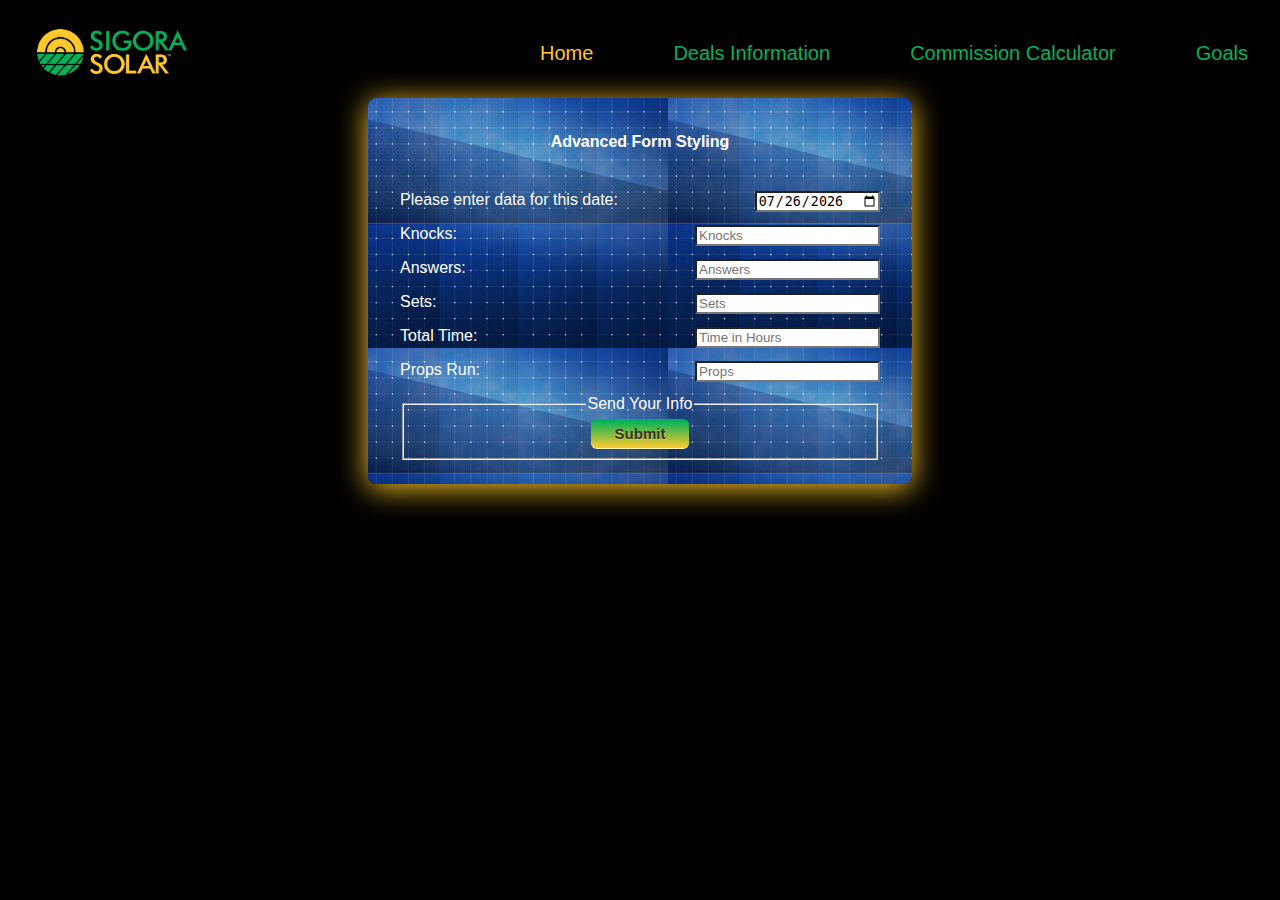
<file: index.html>
<!DOCTYPE html>
<html lang="en">
<head>
    <meta charset="UTF-8">
    <meta http-equiv="X-UA-Compatible" content="IE=edge">
    <meta name="viewport" content="width=device-width, initial-scale=1.0">
    <title>Sigora Statistics</title>
    <link rel="stylesheet" href="styles.css" >
    <link rel="stylesheet" href="./styles/deals.css" >
</head>

  <header class="header">
    <nav class="navbar">
        <a href="#" class="nav-logo"><img src="./images/sigoraLogo.png" alt="logo" class="logo"></a>
        <ul class="nav-menu">
            <li class="nav-item">
                <a href="index.html" class="nav-link active">Home</a>
            </li>
            <li class="nav-item">
                <a href="./deals/deals.html" class="nav-link">Deals Information</a>
            </li>
            <li class="nav-item">
                <a href="#" class="nav-link">Commission Calculator</a>
            </li>
            <li class="nav-item">
                <a href="./goals/goals.html" class="nav-link">Goals</a>
            </li>
        </ul>
        <div class="hamburger">
            <span class="bar"></span>
            <span class="bar"></span>
            <span class="bar"></span>
        </div>
    </nav>
</header>

<body>

    <div class="container">
        <form class="main-form">
            <h1>Advanced Form Styling</h1>
            <p>
                <label for="required-input">Please enter data for this date:</label>
                <input id="today" type="date">
            </p>
            <p>
                <label for="optional-input">Knocks: </label>
                <input type="text" id="numKnocks" placeholder="Knocks">
            </p>
            <p>
                <label for="optional-input">Answers: </label>
                <input type="text" id="numAnswers" placeholder="Answers">
            </p>
            <p>
                <label for="optional-input">Sets: </label>
                <input type="text" id="numSets" placeholder="Sets">
            </p>
            <p>
                <label for="optional-input">Total Time: </label>
                <input type="text" id="numHours" placeholder="Time in Hours">
            </p>
            <p>
                <label for="optional-input">Props Run: </label>
                <input type="text" id="numProps" placeholder="Props">
            </p>
            
            <fieldset>
                <legend>Send Your Info</legend>
                <!-- <a href="./data/data.html" class="dataButton" value="">View Data</a> -->
                <a href="./data/data.html" onclick="divideNumbers()" class="submitButton">Submit</a>
            </fieldset>
        </form>
    </div>
    <script src="./js/home.js"></script>
</body>
</html>
</file>
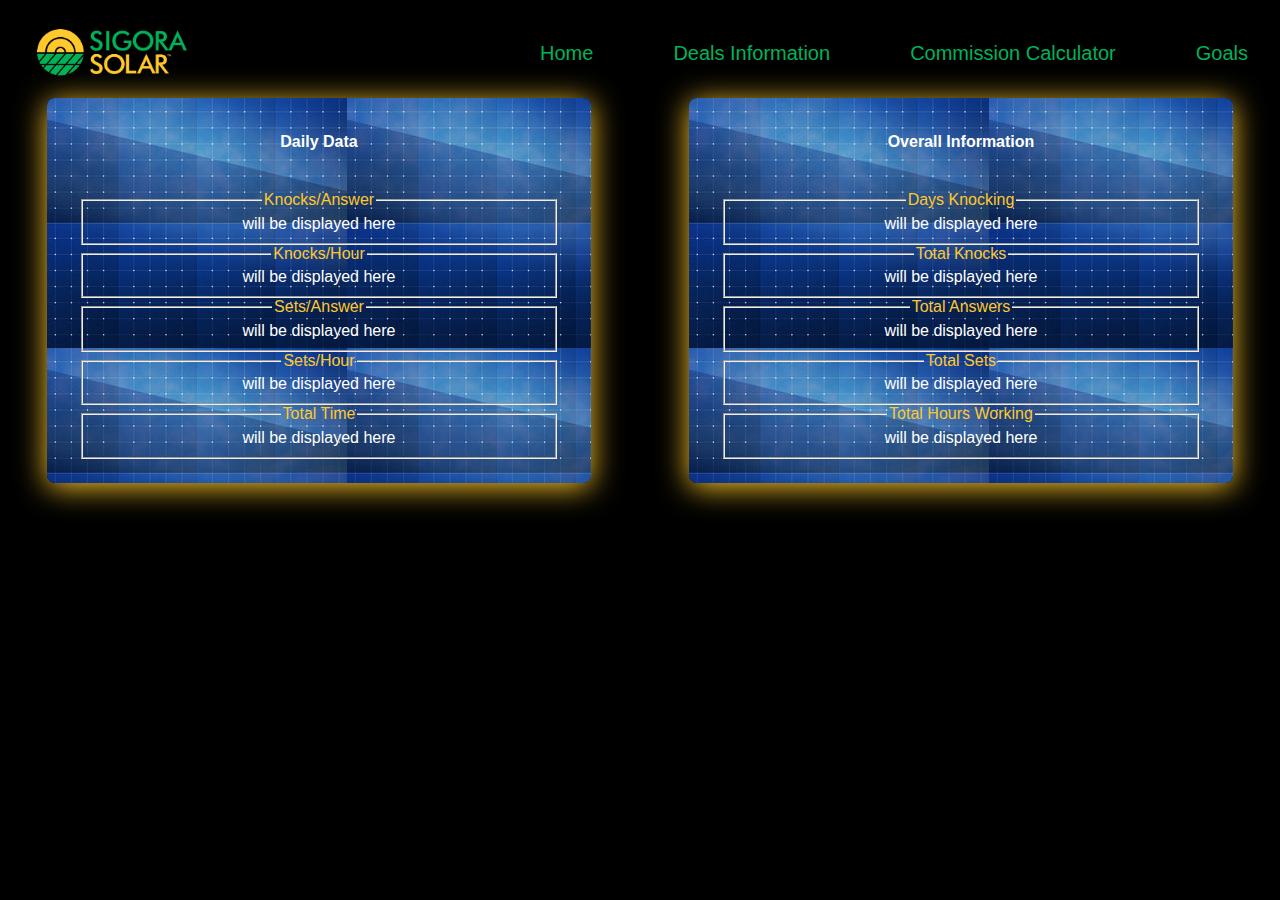
<file: data.html>
<!DOCTYPE html>
<html lang="en">
<head>
    <meta charset="UTF-8">
    <meta http-equiv="X-UA-Compatible" content="IE=edge">
    <meta name="viewport" content="width=device-width, initial-scale=1.0">
    <title>Personal Data</title>
    <link rel="stylesheet" href="styles.css" >
</head>

<header class="header">
    <nav class="navbar">
        <a href="#" class="nav-logo"><img src="sigoraLogo.png" alt="logo" class="logo"></a>
        <ul class="nav-menu">
            <li class="nav-item">
                <a href="../SigoraSpecifics/index.html" class="nav-link">Home</a>
            </li>
            <li class="nav-item">
                <a href="../SigoraSpecifics/deals.html" class="nav-link">Deals Information</a>
            </li>
            <li class="nav-item">
                <a href="#" class="nav-link">Commission Calculator</a>
            </li>
            <li class="nav-item">
                <a href="../SigoraSpecifics/goals.html" class="nav-link">Goals</a>
            </li>
        </ul>
        <div class="hamburger">
            <span class="bar"></span>
            <span class="bar"></span>
            <span class="bar"></span>
        </div>
    </nav>
</header>

<body>
      <div class="flex-container">

        <div class="flex-child">
            <form class="main-form">
                <h1>Daily Data</h1>
                <fieldset>
                    <legend>Knocks/Answer</legend>
                    <div class="knocksAnswers">will be displayed here</div>
                </fieldset>
                <fieldset>
                    <legend>Knocks/Hour</legend>
                    <div class="knocksHour">will be displayed here</div>
                </fieldset>
                <fieldset>
                    <legend>Sets/Answer</legend>
                    <div class="setsAnswers">will be displayed here</div>
                </fieldset>
                <fieldset>
                    <legend>Sets/Hour</legend>
                    <div class="setsHours">will be displayed here</div>
                </fieldset>
                <fieldset>
                    <legend>Total Time</legend>
                    <div class="totalHoursTime">will be displayed here</div>
                </fieldset>
            </form>
        </div>
        
        <div class="flex-child">
            <form class="main-form">
                <h1>Overall Information</h1>
                <fieldset>
                    <legend>Days Knocking</legend>
                    <div class="knocksAnswers">will be displayed here</div>
                </fieldset>
                <fieldset>
                    <legend>Total Knocks</legend>
                    <div class="knocksHour">will be displayed here</div>
                </fieldset>
                <fieldset>
                    <legend>Total Answers</legend>
                    <div class="setsAnswers">will be displayed here</div>
                </fieldset>
                <fieldset>
                    <legend>Total Sets</legend>
                    <div class="setsHours">will be displayed here</div>
                </fieldset>
                <fieldset>
                    <legend>Total Hours Working</legend>
                    <div class="totalHoursTime">will be displayed here</div>
                </fieldset>
            </form>
        </div>
        
      </div>

    <script src="home.js"></script>
</body>
</html>
</file>
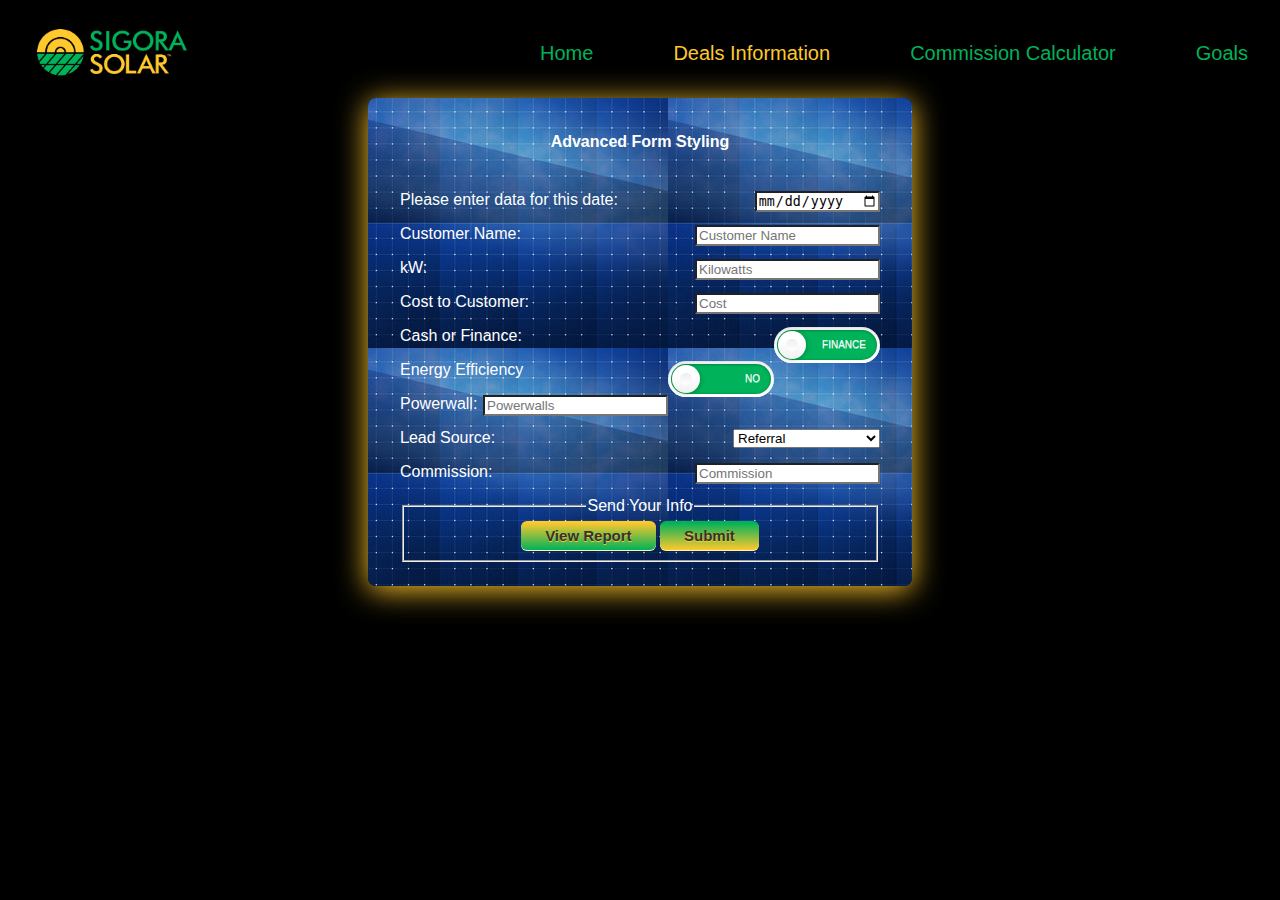
<file: deals.html>
<!DOCTYPE html>
<html lang="en">
<head>
    <meta charset="UTF-8">
    <meta http-equiv="X-UA-Compatible" content="IE=edge">
    <meta name="viewport" content="width=device-width, initial-scale=1.0">
    <title>Sigora Statistics</title>
    <link rel="stylesheet" href="styles.css" >
    <link rel="stylesheet" href="deals.css" >
</head>

  <header class="header">
    <nav class="navbar">
        <a href="#" class="nav-logo"><img src="sigoraLogo.png" alt="logo" class="logo"></a>
        <ul class="nav-menu">
            <li class="nav-item">
                <a href="../SigoraSpecifics/index.html" class="nav-link">Home</a>
            </li>
            <li class="nav-item">
                <a href="../SigoraSpecifics/deals.html" class="nav-link active">Deals Information</a>
            </li>
            <li class="nav-item">
                <a href="#" class="nav-link">Commission Calculator</a>
            </li>
            <li class="nav-item">
                <a href="../SigoraSpecifics/goals.html" class="nav-link">Goals</a>
            </li>
        </ul>
        <div class="hamburger">
            <span class="bar"></span>
            <span class="bar"></span>
            <span class="bar"></span>
        </div>
    </nav>
</header>

<body>

    <div class="container">
        <form class="main-form">
            <h1>Advanced Form Styling</h1>
            <p>
                <label for="required-input">Please enter data for this date:</label>
                <input id="today" type="date">
            </p>
            <p>
                <label for="optional-input">Customer Name: </label>
                <input type="text" id="optional-input" placeholder="Customer Name">
            </p>
            <p>
                <label for="optional-input">kW: </label>
                <input type="number" id="optional-input" placeholder="Kilowatts">
            </p>
            <p>
                <label for="optional-input">Cost to Customer: </label>
                <input type="number" id="optional-input" placeholder="Cost">
            </p>
            <p>
                Cash or Finance: <label class="switch">
                    <input class="switch-input" type="checkbox" />
                    <span class="switch-label" data-on="Cash" data-off="Finance" ></span> 
                    <span class="switch-handle"></span> 
                </label>
            </p>
            <p>
                Energy Efficiency <label class="switch">
                    <input class="switch-input" type="checkbox" />
                    <span class="switch-label" data-on="Yes" data-off="No" ></span> 
                    <span class="switch-handle"></span> 
                </label>
            </p>
            <p>
                <label for="optional-input">Powerwall: </label>
                <input type="number" id="optional-input" placeholder="Powerwalls">
            </p>
            <p> <!-- Lead Source dropdown of 5 options -->
                <label for="optional-input">Lead Source: </label>
                <select class="classic">
                    <option>Door Knock</option>
                    <option selected>Referral</option>
                    <option>Social Media</option>
                    <option>Inside</option>
                    <option>Self</option>
                  </select>
                
            </p>
            <p>
                <label for="optional-input">Commission: </label>
                <input type="number" id="optional-input" placeholder="Commission">
            </p>

            <fieldset>
                <legend>Send Your Info</legend>
                <a href="#" class="dataButton">View Report</a>
                <a href="#" class="submitButton">Submit</a>
                
            </fieldset>
        </form>
    </div>
    <script src="home.js"></script>
</body>
</html>
</file>
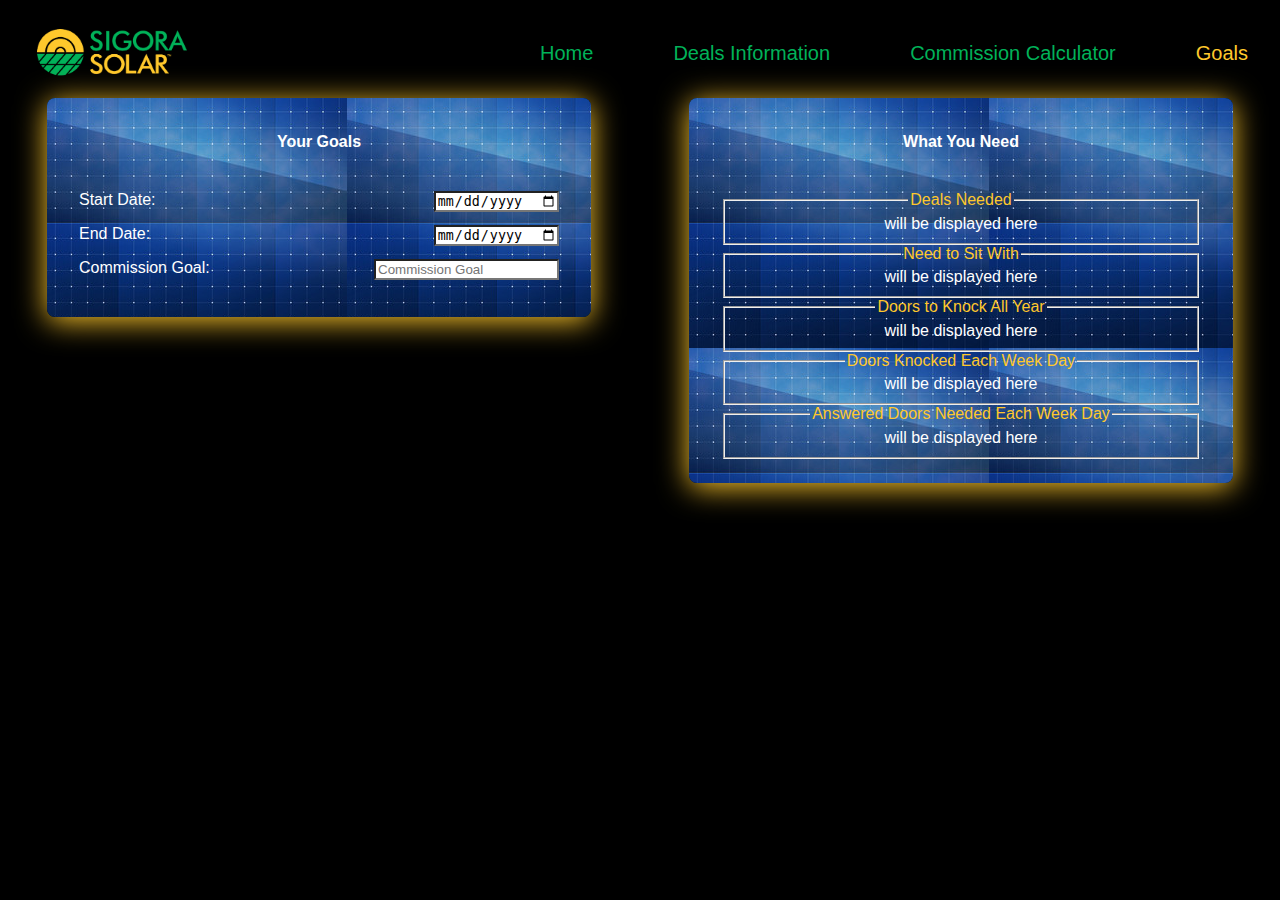
<file: goals.html>
<!DOCTYPE html>
<html lang="en">
<head>
    <meta charset="UTF-8">
    <meta http-equiv="X-UA-Compatible" content="IE=edge">
    <meta name="viewport" content="width=device-width, initial-scale=1.0">
    <title>Personal Data</title>
    <link rel="stylesheet" href="styles.css" >
</head>

<header class="header">
    <nav class="navbar">
        <a href="#" class="nav-logo"><img src="sigoraLogo.png" alt="logo" class="logo"></a>
        <ul class="nav-menu">
            <li class="nav-item">
                <a href="../SigoraSpecifics/index.html" class="nav-link">Home</a>
            </li>
            <li class="nav-item">
                <a href="../SigoraSpecifics/deals.html" class="nav-link">Deals Information</a>
            </li>
            <li class="nav-item">
                <a href="#" class="nav-link">Commission Calculator</a>
            </li>
            <li class="nav-item">
                <a href="../SigoraSpecifics/goals.html" class="nav-link active">Goals</a>
            </li>
        </ul>
        <div class="hamburger">
            <span class="bar"></span>
            <span class="bar"></span>
            <span class="bar"></span>
        </div>
    </nav>
</header>

<body>
      <div class="flex-container">

        <div class="flex-child">
            <form class="main-form">
                <h1>Your Goals</h1>
                <p>
                    <label for="required-input">Start Date:</label>
                    <input id="today" type="date">
                </p>
                <p>
                    <label for="required-input">End Date:</label>
                    <input id="today" type="date">
                </p>
                <p>
                    <label for="optional-input">Commission Goal: </label>
                    <input type="text" id="optional-input" placeholder="Commission Goal">
                </p>                
            </form>
        </div>
        
        <div class="flex-child">
            <form class="main-form">
                <h1>What You Need</h1>
                <fieldset>
                    <legend>Deals Needed</legend>
                    <!-- neededDeals = Goal/(avg commission) -->
                    <div class="knocksAnswers"> will be displayed here</div>
                </fieldset>
                <fieldset>
                    <legend>Need to Sit With</legend>
                    <!-- sitsNeeded = neededDeals/closing % -->
                    <div class="knocksHour">will be displayed here</div>
                </fieldset>
                <fieldset>
                    <legend>Doors to Knock All Year</legend>
                    <!-- doorsToKnockYear = (sitsNeeded * sets/sit)*(answers/set * knocks/answer) -->
                    <div class="setsAnswers">will be displayed here</div>
                </fieldset>
                <fieldset>
                    <legend>Doors Knocked Each Week Day</legend>
                    <!-- doorsToKnockDay = doorsToKnockYear/(365 * 5/7) -->
                    <div class="setsHours">will be displayed here</div>
                </fieldset>
                <fieldset>
                    <!-- answeredDoorsPerDay = (door-knock goal - doors knocked so far)/(# of remaining days*5/7) in the year) -->
                    <legend>Answered Doors Needed Each Week Day</legend>
                    <div class="setsHours">will be displayed here</div>
                </fieldset>
            </form>
        </div>
        
      </div>

    <script src="home.js"></script>
</body>
</html>
</file>
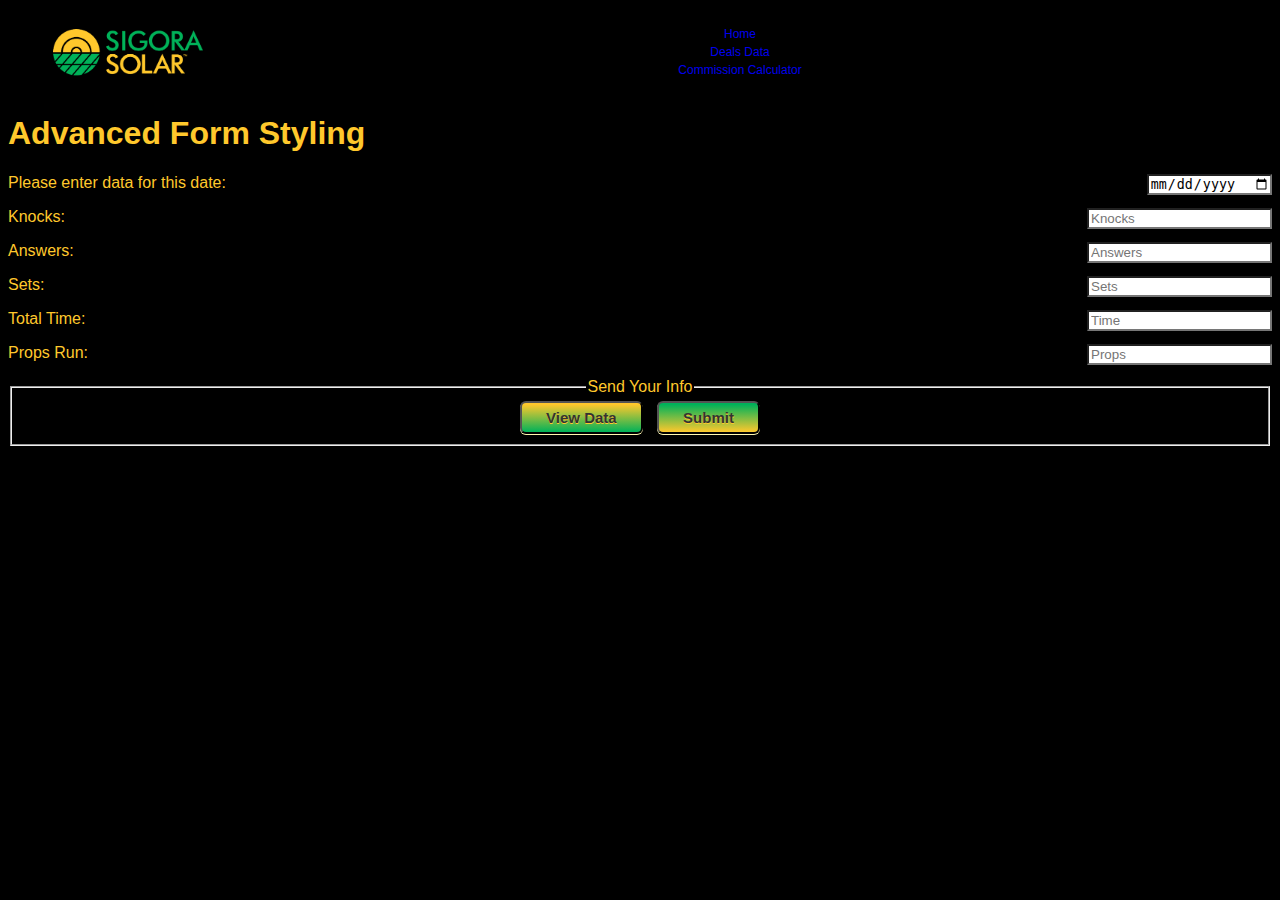
<file: home.html>
<!DOCTYPE html>
<html lang="en">
<head>
    <meta charset="UTF-8">
    <meta http-equiv="X-UA-Compatible" content="IE=edge">
    <meta name="viewport" content="width=device-width, initial-scale=1.0">
    <title>Sigora Statistics</title>
    <link rel="stylesheet" href="styles.css" >
</head>

<header>
    <!-- <button id="side-menu-toggle">Menu</button> -->
    <div class="nav_container">
      <nav class="main-header_nav">
        <ul>
            <a href="#"><img src="sigoraLogo.png" alt="logo" class="logo"></a>
            <li><a href="#">Home</a></li>
            <li><a href="#">Deals Data</a></li>
            <li><a href="#">Commission Calculator</a></li>
        </ul>
      </nav>
    </div>
  </header>

<body>

    <div class="container">
        <form>
            <h1>Advanced Form Styling</h1>
            <p>
                <label for="required-input">Please enter data for this date:</label>
                <input type="date" onload="getDate()" class="form-control" id="date" name="date">
            </p>
            <p>
                <label for="optional-input">Knocks: </label>
                <input type="text" id="optional-input" placeholder="Knocks">
            </p>
            <p>
                <label for="optional-input">Answers: </label>
                <input type="text" id="optional-input" placeholder="Answers">
            </p>
            <p>
                <label for="optional-input">Sets: </label>
                <input type="text" id="optional-input" placeholder="Sets">
            </p>
            <p>
                <label for="optional-input">Total Time: </label>
                <input type="text" id="optional-input" placeholder="Time">
            </p>
            <p>
                <label for="optional-input">Props Run: </label>
                <input type="text" id="optional-input" placeholder="Props">
            </p>

            <fieldset>
                <legend>Send Your Info</legend>
                <button class="dataButton">View Data</button>
                <button class="submitButton">Submit</button>

                
            </fieldset>
        </form>
    </div>
    <script src="home.js"></script>
</body>
</html>
</file>
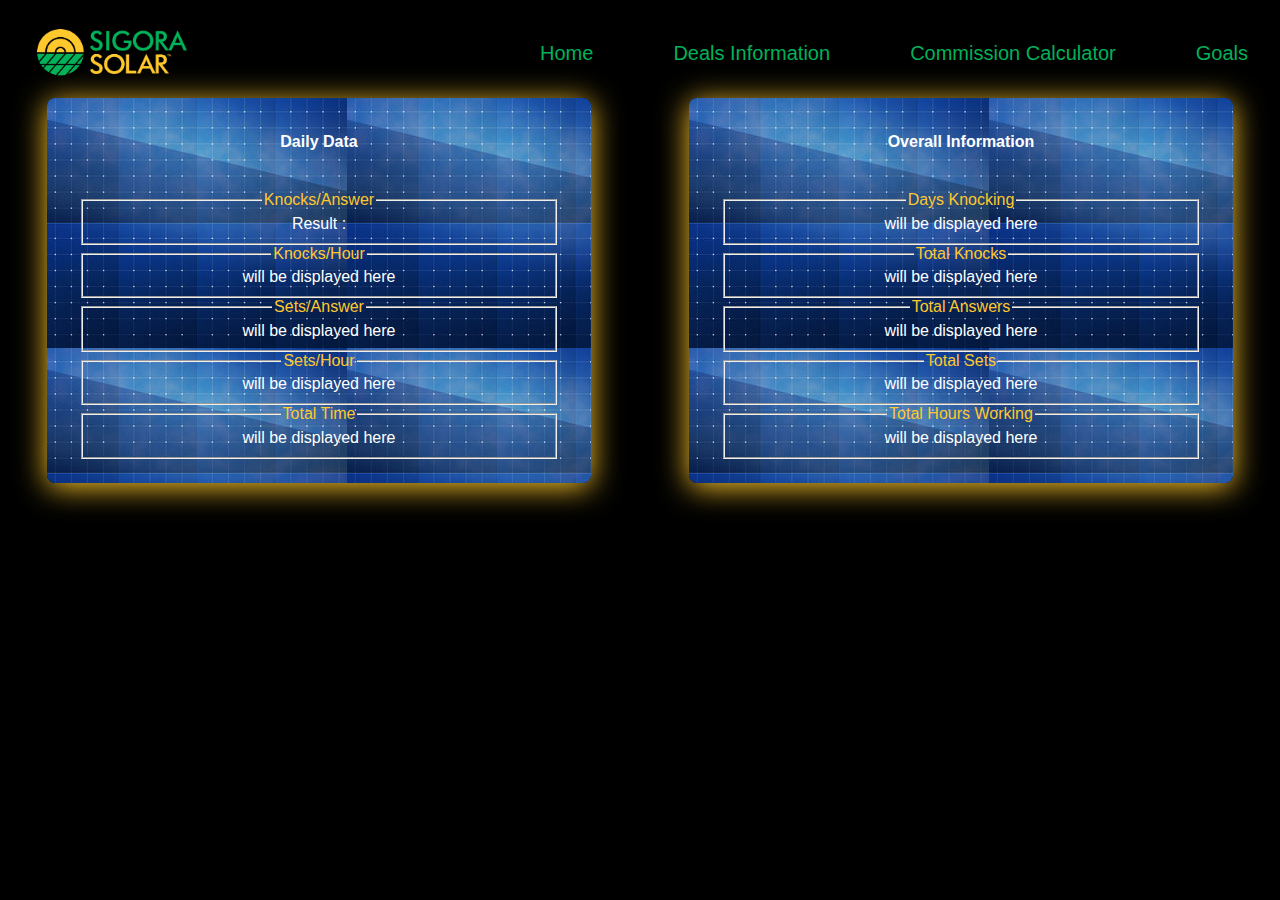
<file: data/data.html>
<!DOCTYPE html>
<html lang="en">
<head>
    <meta charset="UTF-8">
    <meta http-equiv="X-UA-Compatible" content="IE=edge">
    <meta name="viewport" content="width=device-width, initial-scale=1.0">
    <title>Personal Data</title>
    <link rel="stylesheet" href="../styles.css" >
    <link rel="stylesheet" href="../styles/deals.css" >
</head>

<header class="header">
    <nav class="navbar">
        <a href="#" class="nav-logo"><img src="../images/sigoraLogo.png" alt="logo" class="logo"></a>
        <ul class="nav-menu">
            <li class="nav-item">
                <a href="../index.html" class="nav-link">Home</a>
            </li>
            <li class="nav-item">
                <a href="../deals/deals.html" class="nav-link">Deals Information</a>
            </li>
            <li class="nav-item">
                <a href="#" class="nav-link">Commission Calculator</a>
            </li>
            <li class="nav-item">
                <a href="../goals/goals.html" class="nav-link">Goals</a>
            </li>
        </ul>
        <div class="hamburger">
            <span class="bar"></span>
            <span class="bar"></span>
            <span class="bar"></span>
        </div>
    </nav>
</header>

<body>
      <div class="flex-container">

        <div class="flex-child">
            <form class="main-form">
                <h1>Daily Data</h1>
                <fieldset>
                    <legend>Knocks/Answer</legend>
                    <!-- <div class="knocksAnswers" id="knocksAnswers"> -->
                    <div class="knocksAnswers">
                        Result : <span id="knocksPerAnswers"></span>
                    </div>
                </fieldset>
                <fieldset>
                    <legend>Knocks/Hour</legend>
                    <div class="knocksHour">will be displayed here</div>
                </fieldset>
                <fieldset>
                    <legend>Sets/Answer</legend>
                    <div class="setsAnswers">will be displayed here</div>
                </fieldset>
                <fieldset>
                    <legend>Sets/Hour</legend>
                    <div class="setsHours">will be displayed here</div>
                </fieldset>
                <fieldset>
                    <legend>Total Time</legend>
                    <div class="totalHoursTime">will be displayed here</div>
                </fieldset>
            </form>
        </div>
        
        <div class="flex-child">
            <form class="main-form">
                <h1>Overall Information</h1>
                <fieldset>
                    <legend>Days Knocking</legend>
                    <div class="daysKnocking">will be displayed here</div>
                </fieldset>
                <fieldset>
                    <legend>Total Knocks</legend>
                    <div class="totalHours">will be displayed here</div>
                </fieldset>
                <fieldset>
                    <legend>Total Answers</legend>
                    <div class="totalAnswers">will be displayed here</div>
                </fieldset>
                <fieldset>
                    <legend>Total Sets</legend>
                    <div class="totalSets">will be displayed here</div>
                </fieldset>
                <fieldset>
                    <legend>Total Hours Working</legend>
                    <div class="totalHoursTime">will be displayed here</div>
                </fieldset>
            </form>
        </div>
        
      </div>

    <script src="../js/home.js"></script>
</body>
</html>
</file>
<file: styles.css>
body{
    background-color: rgb(0, 0, 0);
    color: #ffc82c;
	justify-content: center;
	align-items: center;
	flex-direction: column;
	font-family: Avenir Next, sans-serif;
}

/* Navigation Bar */

.logo{
    float: left;
    padding: 5px;
    max-width: 150px;
    max-height: 50px;
} 

/* Other Styling */

header{
    font-family: Raleway, sans-serif;
    overflow: hidden;
    text-align: center;
    margin: auto;
    color: white;
    width: 100%;
}

    header::after{
    content: '';
    display:table;
    clear:both;
}

.main-form {
    max-width:  30rem;
    margin: 0 auto;
    padding: 1.5rem 2rem;
    border-radius: 8px;
    box-shadow: 0 4px 30px #ffc82c;
    color: white;
    background: url('../images/solarPanel.jpeg');
}

.main-form h1 {
    margin-bottom: 1.5rem;
    padding-bottom: 1rem;
    border-bottom: 1px solid var(--gray-lighter);
    font-size: var(--font-size-3);
    text-align: center;
}

input {
    background-repeat: no-repeat;
    background-position: right 1rem center;
    background-size: 0.75rem;
    float: right;
}

fieldset{
    text-align: center;
}

/* Button styling */

button{
    margin-right: 5px;
    margin-left: 5px;
    align-items: center;
   
}

/* Experimenting Buttons */
.submitButton {
	box-shadow: 0px 1px 0px 0px #fff6af; /*yellow*/
	background:linear-gradient(to bottom, #00b259 5%, #ffc82c 100%); /* green to yellow */
	background-color:#00b259; /*green*/
	border-radius:6px;
	/* border:1px solid #ffc82c; */
	display:inline-block;
	cursor:pointer;
	color:#333333;
	font-family:Arial;
	font-size:15px;
	font-weight:bold;
	padding:6px 24px;
	text-decoration:none;
	text-shadow:0px 1px 0px #ffc82c;
}
.submitButton:hover {
	background:linear-gradient(to bottom, #ffc82c 5%, #00b259 100%);
	background-color:#ffc82c;
}
.submitButton:active, .dataButton:active {
	position:relative;
	top:1px;
}

.dataButton {
	box-shadow: 0px 1px 0px 0px #fff6af;
	background:linear-gradient(to bottom, #ffc82c 5%, #00b259 100%);
	background-color:#ffc82c;
	border-radius:6px;
	/* border:1px solid #ffc82c; yellow */
	display:inline-block;
	cursor:pointer;
	color:#333333;
	font-family:Arial;
	font-size:15px;
	font-weight:bold;
	padding:6px 24px;
	text-decoration:none;
	text-shadow:0px 1px 0px #ffc82c; /*yellow*/
}
.dataButton:hover {
	background:linear-gradient(to bottom, #00b259 5%, #ffc82c 100%); /* green to yellow */
	background-color:#00b259; /*green*/
} 


/* Mobile Nav Attempt */

li {
    
    list-style: none;
}

a {
    font-size: 12px;
    text-decoration: none;
}

.navbar {
    display: flex;
    justify-content: space-between;
    align-items: center;
    padding: 1rem 1.5rem;
}

.hamburger {
    display: none;
}

.bar {
    display: block;
    width: 25px;
    height: 3px;
    margin: 5px auto;
    -webkit-transition: all 0.3s ease-in-out;
    transition: all 0.3s ease-in-out;
    background-color: #00b259;
}

.nav-menu {
    display: flex;
    justify-content: space-between;
    align-items: center;
}

.nav-item {
    margin-left: 5rem;
}

.nav-link{
    font-size: 20px;
    font-family: Avenir Next, sans-serif;
    font-weight: 400;
    color: #00b259; /* Correct sigora green color */
}

.active{
    color: #ffc82c; /* Correct sigora yellow color */
}

.nav-link:hover{
    color: #ffc82c; /* Correct sigora yellow color */
    text-shadow: 2px 2px 2px #ffc82c;
}

.nav-logo {
    font-size: 2.1rem;
    font-weight: 500;
}

@media only screen and (max-width: 768px) {
    .nav-menu {
        position: fixed;
        left: -100%;
        top: 5rem;
        flex-direction: column;
        background-color: rgb(0, 0, 0);
        width: -120%;
        border-radius: 10px;
        text-align: center;
        transition: 0.3s;
        box-shadow:
            0 10px 27px rgba(0, 0, 0, 0.05);
        color: white;
        padding: 20px;
    }

    .nav-menu.active {
        left: 0;
    }

    .nav-item {
        margin: 2.5rem 0;
    }

    .hamburger {
        display: block;
        cursor: pointer;
    }

    /* // Inside the Media Query. */

    .hamburger.active .bar:nth-child(2) {
        opacity: 0;
    }

    .hamburger.active .bar:nth-child(1) {
        transform: translateY(8px) rotate(45deg);
    }

    .hamburger.active .bar:nth-child(3) {
        transform: translateY(-8px) rotate(-45deg);
    }

}

/* Side by Side divs */
.flex-container {
    display: flex;
}

.flex-child {
    flex: 1;
}  

.flex-child:first-child {
    margin-right: 20px;
} 

.flex-child fieldset legend {
    color: #ffc82c;
}
</file>
<file: styles/deals.css>
.switch {
	position: relative;
	display: block;
	/* vertical-align: top; */
	width: 100px;
	height: 30px;
	padding: 3px;
	/* margin: 0 10px 10px 0; */
	background: linear-gradient(to bottom, #eeeeee, #FFFFFF 25px);
	background-image: -webkit-linear-gradient(top, #eeeeee, #FFFFFF 25px);
	border-radius: 18px;
	box-shadow: inset 0 -1px white, inset 0 1px 1px rgba(0, 0, 0, 0.05);
	cursor: pointer;
	box-sizing:content-box;
    float: right;
}
.switch-input {
	position: absolute;
	top: 0;
	left: 0;
	opacity: 0;
	box-sizing:content-box;
}
.switch-label {
	position: relative;
	display: block;
	height: inherit;
	font-size: 10px;
	text-transform: uppercase;
	background: #eceeef;
	border-radius: inherit;
	box-shadow: inset 0 1px 2px rgba(0, 0, 0, 0.12), inset 0 0 2px rgba(0, 0, 0, 0.15);
	box-sizing:content-box;
}
.switch-label:before, .switch-label:after {
	position: absolute;
	top: 50%;
	margin-top: -.5em;
	line-height: 1;
	-webkit-transition: inherit;
	-moz-transition: inherit;
	-o-transition: inherit;
	transition: inherit;
	box-sizing:content-box;
}
.switch-label:before {
	content: attr(data-off);
	right: 11px;
	color: #ffffff;
	text-shadow: 0 1px rgba(255, 255, 255, 0.5);
}
.switch-label:after {
	content: attr(data-on);
	left: 11px;
	color: #000000;
	text-shadow: 0 1px rgba(0, 0, 0, 0.2);
	opacity: 0;
}
.switch-input ~ .switch-label {
	background: #00b259;
    color: rgb(0, 0, 0);
	box-shadow: inset 0 1px 2px rgba(0, 0, 0, 0.15), inset 0 0 3px rgba(0, 0, 0, 0.2);
}
.switch-input:checked ~ .switch-label {
	background: #ffc82c;
	box-shadow: inset 0 1px 2px rgba(0, 0, 0, 0.15), inset 0 0 3px rgba(0, 0, 0, 0.2);
}
.switch-input:checked ~ .switch-label:before {
	opacity: 0;
}
.switch-input:checked ~ .switch-label:after {
	opacity: 1;
}
.switch-handle {
	position: absolute;
	top: 4px;
	left: 4px;
	width: 28px;
	height: 28px;
	background: linear-gradient(to bottom, #FFFFFF 40%, #f0f0f0);
	background-image: -webkit-linear-gradient(top, #FFFFFF 40%, #f0f0f0);
	border-radius: 100%;
	box-shadow: 1px 1px 5px rgba(0, 0, 0, 0.2);
}
.switch-handle:before {
	content: "";
	position: absolute;
	top: 50%;
	left: 50%;
	margin: -6px 0 0 -6px;
	width: 12px;
	height: 12px;
	background: linear-gradient(to bottom, #eeeeee, #FFFFFF);
	background-image: -webkit-linear-gradient(top, #eeeeee, #FFFFFF);
	border-radius: 6px;
	box-shadow: inset 0 1px rgba(0, 0, 0, 0.02);
}
.switch-input:checked ~ .switch-handle {
	left: 74px;
	box-shadow: -1px 1px 5px rgba(0, 0, 0, 0.2);
}
 
/* Transition
========================== */
.switch-label, .switch-handle {
	transition: All 0.3s ease;
	-webkit-transition: All 0.3s ease;
	-moz-transition: All 0.3s ease;
	-o-transition: All 0.3s ease;
}

/* Dropdown Menu
========================== */
select {
    width: 147px;
    float: right;
  }

  @media screen and (min-width:0\0) {
      select {
          background: none\9;
          padding: 5px\9;
      }
  }
</file>
<file: deals.css>
.switch {
	position: relative;
	display: block;
	/* vertical-align: top; */
	width: 100px;
	height: 30px;
	padding: 3px;
	/* margin: 0 10px 10px 0; */
	background: linear-gradient(to bottom, #eeeeee, #FFFFFF 25px);
	background-image: -webkit-linear-gradient(top, #eeeeee, #FFFFFF 25px);
	border-radius: 18px;
	box-shadow: inset 0 -1px white, inset 0 1px 1px rgba(0, 0, 0, 0.05);
	cursor: pointer;
	box-sizing:content-box;
    float: right;
}
.switch-input {
	position: absolute;
	top: 0;
	left: 0;
	opacity: 0;
	box-sizing:content-box;
}
.switch-label {
	position: relative;
	display: block;
	height: inherit;
	font-size: 10px;
	text-transform: uppercase;
	background: #eceeef;
	border-radius: inherit;
	box-shadow: inset 0 1px 2px rgba(0, 0, 0, 0.12), inset 0 0 2px rgba(0, 0, 0, 0.15);
	box-sizing:content-box;
}
.switch-label:before, .switch-label:after {
	position: absolute;
	top: 50%;
	margin-top: -.5em;
	line-height: 1;
	-webkit-transition: inherit;
	-moz-transition: inherit;
	-o-transition: inherit;
	transition: inherit;
	box-sizing:content-box;
}
.switch-label:before {
	content: attr(data-off);
	right: 11px;
	color: #ffffff;
	text-shadow: 0 1px rgba(255, 255, 255, 0.5);
}
.switch-label:after {
	content: attr(data-on);
	left: 11px;
	color: #000000;
	text-shadow: 0 1px rgba(0, 0, 0, 0.2);
	opacity: 0;
}
.switch-input ~ .switch-label {
	background: #00b259;
    color: rgb(0, 0, 0);
	box-shadow: inset 0 1px 2px rgba(0, 0, 0, 0.15), inset 0 0 3px rgba(0, 0, 0, 0.2);
}
.switch-input:checked ~ .switch-label {
	background: #ffc82c;
	box-shadow: inset 0 1px 2px rgba(0, 0, 0, 0.15), inset 0 0 3px rgba(0, 0, 0, 0.2);
}
.switch-input:checked ~ .switch-label:before {
	opacity: 0;
}
.switch-input:checked ~ .switch-label:after {
	opacity: 1;
}
.switch-handle {
	position: absolute;
	top: 4px;
	left: 4px;
	width: 28px;
	height: 28px;
	background: linear-gradient(to bottom, #FFFFFF 40%, #f0f0f0);
	background-image: -webkit-linear-gradient(top, #FFFFFF 40%, #f0f0f0);
	border-radius: 100%;
	box-shadow: 1px 1px 5px rgba(0, 0, 0, 0.2);
}
.switch-handle:before {
	content: "";
	position: absolute;
	top: 50%;
	left: 50%;
	margin: -6px 0 0 -6px;
	width: 12px;
	height: 12px;
	background: linear-gradient(to bottom, #eeeeee, #FFFFFF);
	background-image: -webkit-linear-gradient(top, #eeeeee, #FFFFFF);
	border-radius: 6px;
	box-shadow: inset 0 1px rgba(0, 0, 0, 0.02);
}
.switch-input:checked ~ .switch-handle {
	left: 74px;
	box-shadow: -1px 1px 5px rgba(0, 0, 0, 0.2);
}
 
/* Transition
========================== */
.switch-label, .switch-handle {
	transition: All 0.3s ease;
	-webkit-transition: All 0.3s ease;
	-moz-transition: All 0.3s ease;
	-o-transition: All 0.3s ease;
}

/* Dropdown Menu
========================== */
select {
    width: 147px;
    float: right;
  }

  @media screen and (min-width:0\0) {
      select {
          background: none\9;
          padding: 5px\9;
      }
  }
</file>
